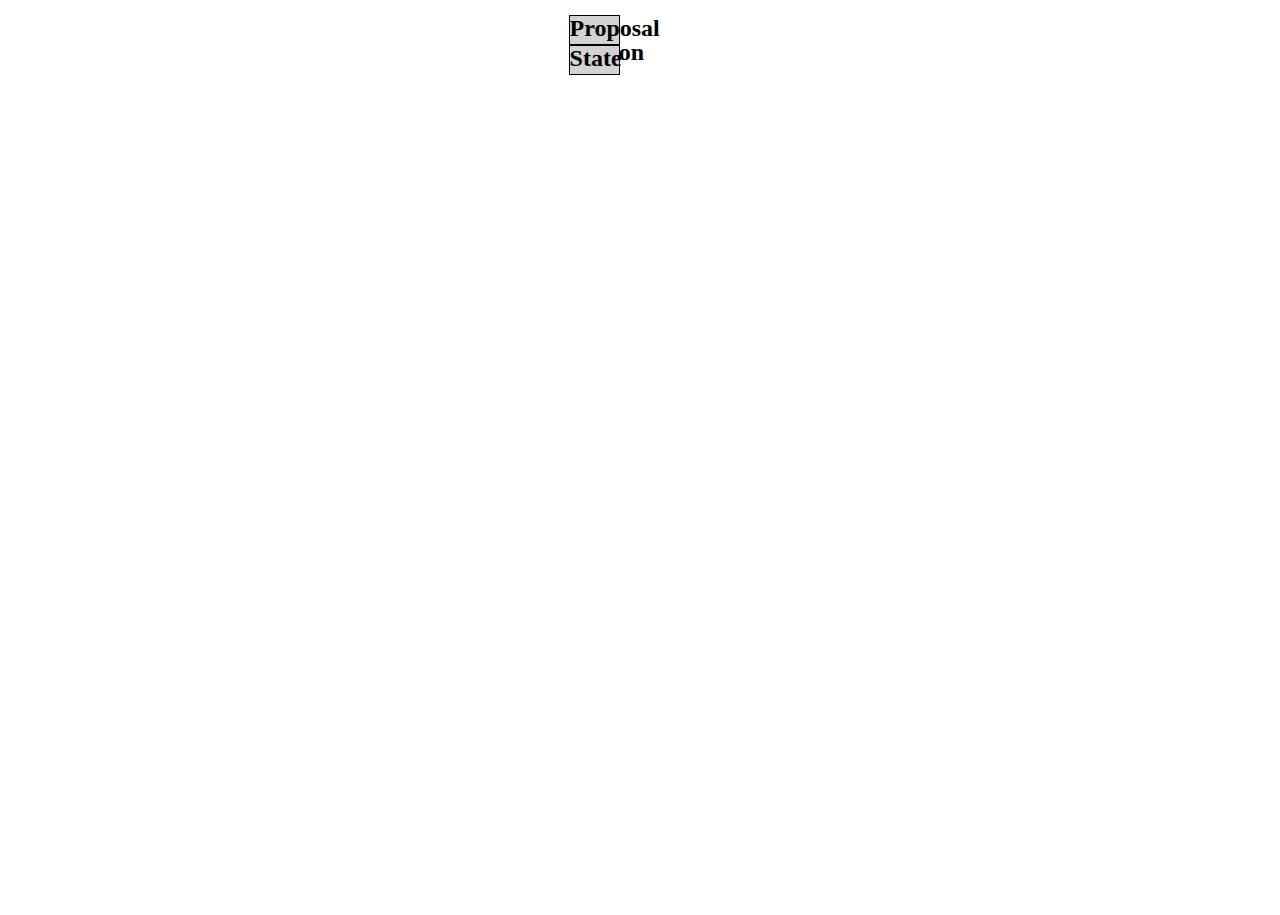
<file: index.html>
<!DOCTYPE html>
<html>
<head>
    <meta charset="utf-8">
    <meta http-equiv="X-UA-Compatible" content="IE=edge">
    <title>Parsing Election JSONs</title>
    <meta name="viewport" content="width=device-width, initial-scale=1">
    <link rel="stylesheet" type="text/css" media="screen" href="CSS Reset.css">
    <link rel="stylesheet" type="text/css" media="screen" href="main.css">
</head>
<body>
    <div id="flex-columns">
        <header>Proposal Section</header>
        <header>State</header>
    </div>
        <script src="https://cdnjs.cloudflare.com/ajax/libs/jquery/3.3.1/jquery.min.js"></script>
        <script src="main.js"></script>
</body>
</html>
</file>
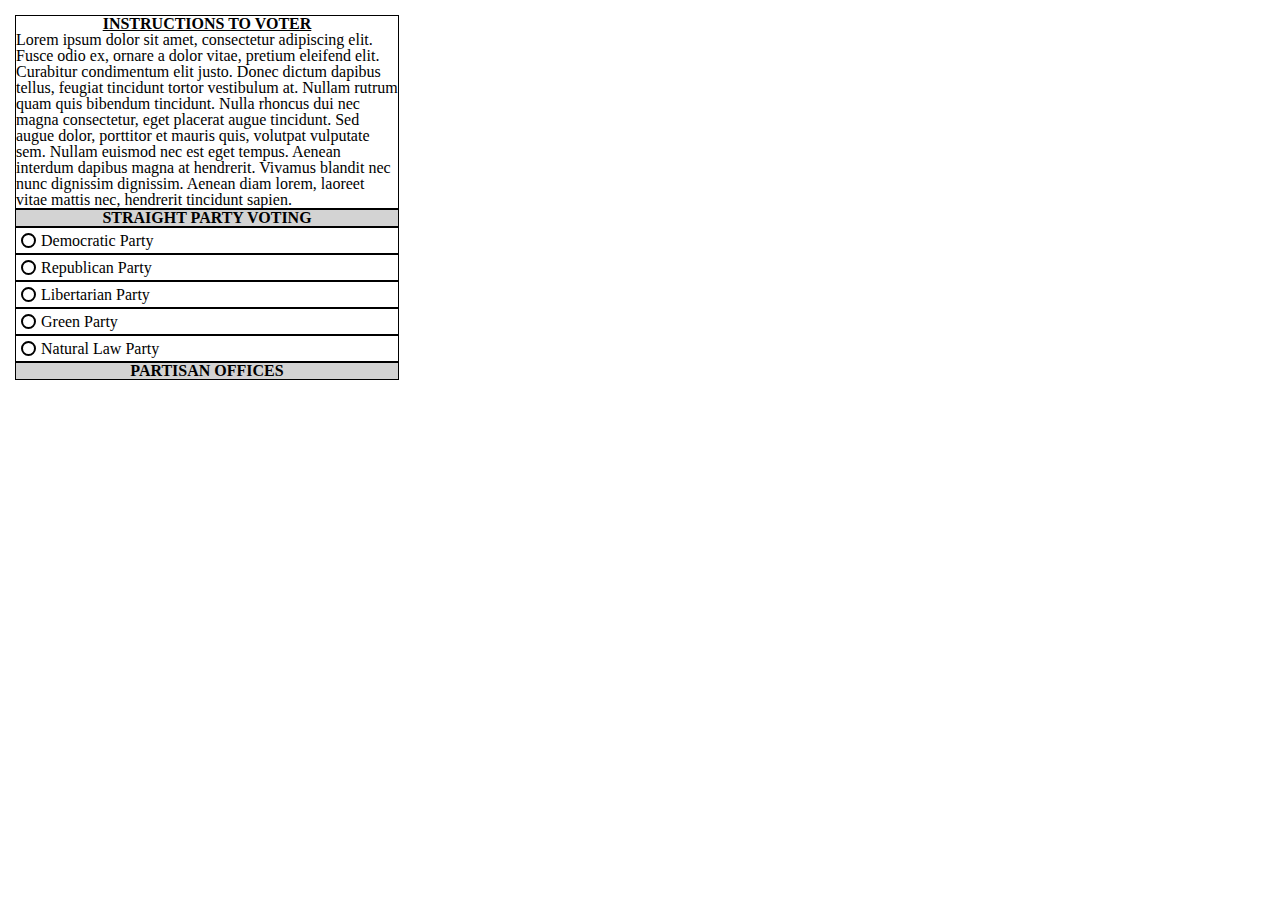
<file: political-office-ballot/index.html>
<!DOCTYPE html>
<html>
<head>
    <meta charset="utf-8">
    <meta http-equiv="X-UA-Compatible" content="IE=edge">
    <title>Political Office Ballot</title>
    <meta name="viewport" content="width=device-width, initial-scale=1">
    <link rel="stylesheet" type="text/css" media="screen" href="CSS Reset.css">
    <link rel="stylesheet" type="text/css" media="screen" href="main.css">
</head>
<body>
    <div id="flex-columns">
        <div id="voter-instruction-box">
            <h1 id="instruction-header">INSTRUCTIONS TO VOTER</h1>
            Lorem ipsum dolor sit amet, consectetur adipiscing elit. Fusce odio ex, ornare a dolor vitae, pretium eleifend elit. Curabitur condimentum elit justo. Donec dictum dapibus tellus, feugiat tincidunt tortor vestibulum at. Nullam rutrum quam quis bibendum tincidunt. Nulla rhoncus dui nec magna consectetur, eget placerat augue tincidunt. Sed augue dolor, porttitor et mauris quis, volutpat vulputate sem. Nullam euismod nec est eget tempus. Aenean interdum dapibus magna at hendrerit. Vivamus blandit nec nunc dignissim dignissim. Aenean diam lorem, laoreet vitae mattis nec, hendrerit tincidunt sapien.
        </div>
        <div id="straight-party-box">
            <h1 class="box-header">STRAIGHT PARTY VOTING</h1>
            <h2 class="party-box"><div class="circle"></div>Democratic Party</h2>
            <h2 class="party-box"><div class="circle"></div>Republican Party</h2>
            <h2 class="party-box"><div class="circle"></div>Libertarian Party</h2>
            <h2 class="party-box"><div class="circle"></div>Green Party</h2>
            <h2 class="party-box"><div class="circle"></div>Natural Law Party</h2>
        </div>
        <div id="partisan-offices-box">
            <h1 class="box-header">PARTISAN OFFICES</h1>
        </div>
    </div>
        <script src="https://cdnjs.cloudflare.com/ajax/libs/jquery/3.3.1/jquery.min.js"></script>
        <script src="main.js"></script>
</body>
</html>
<!--using https://ajpsblogging.files.wordpress.com/2014/11/ajps_hernson_fig3_office-blocballotwstraightpartyoption.jpg as template-->
</file>
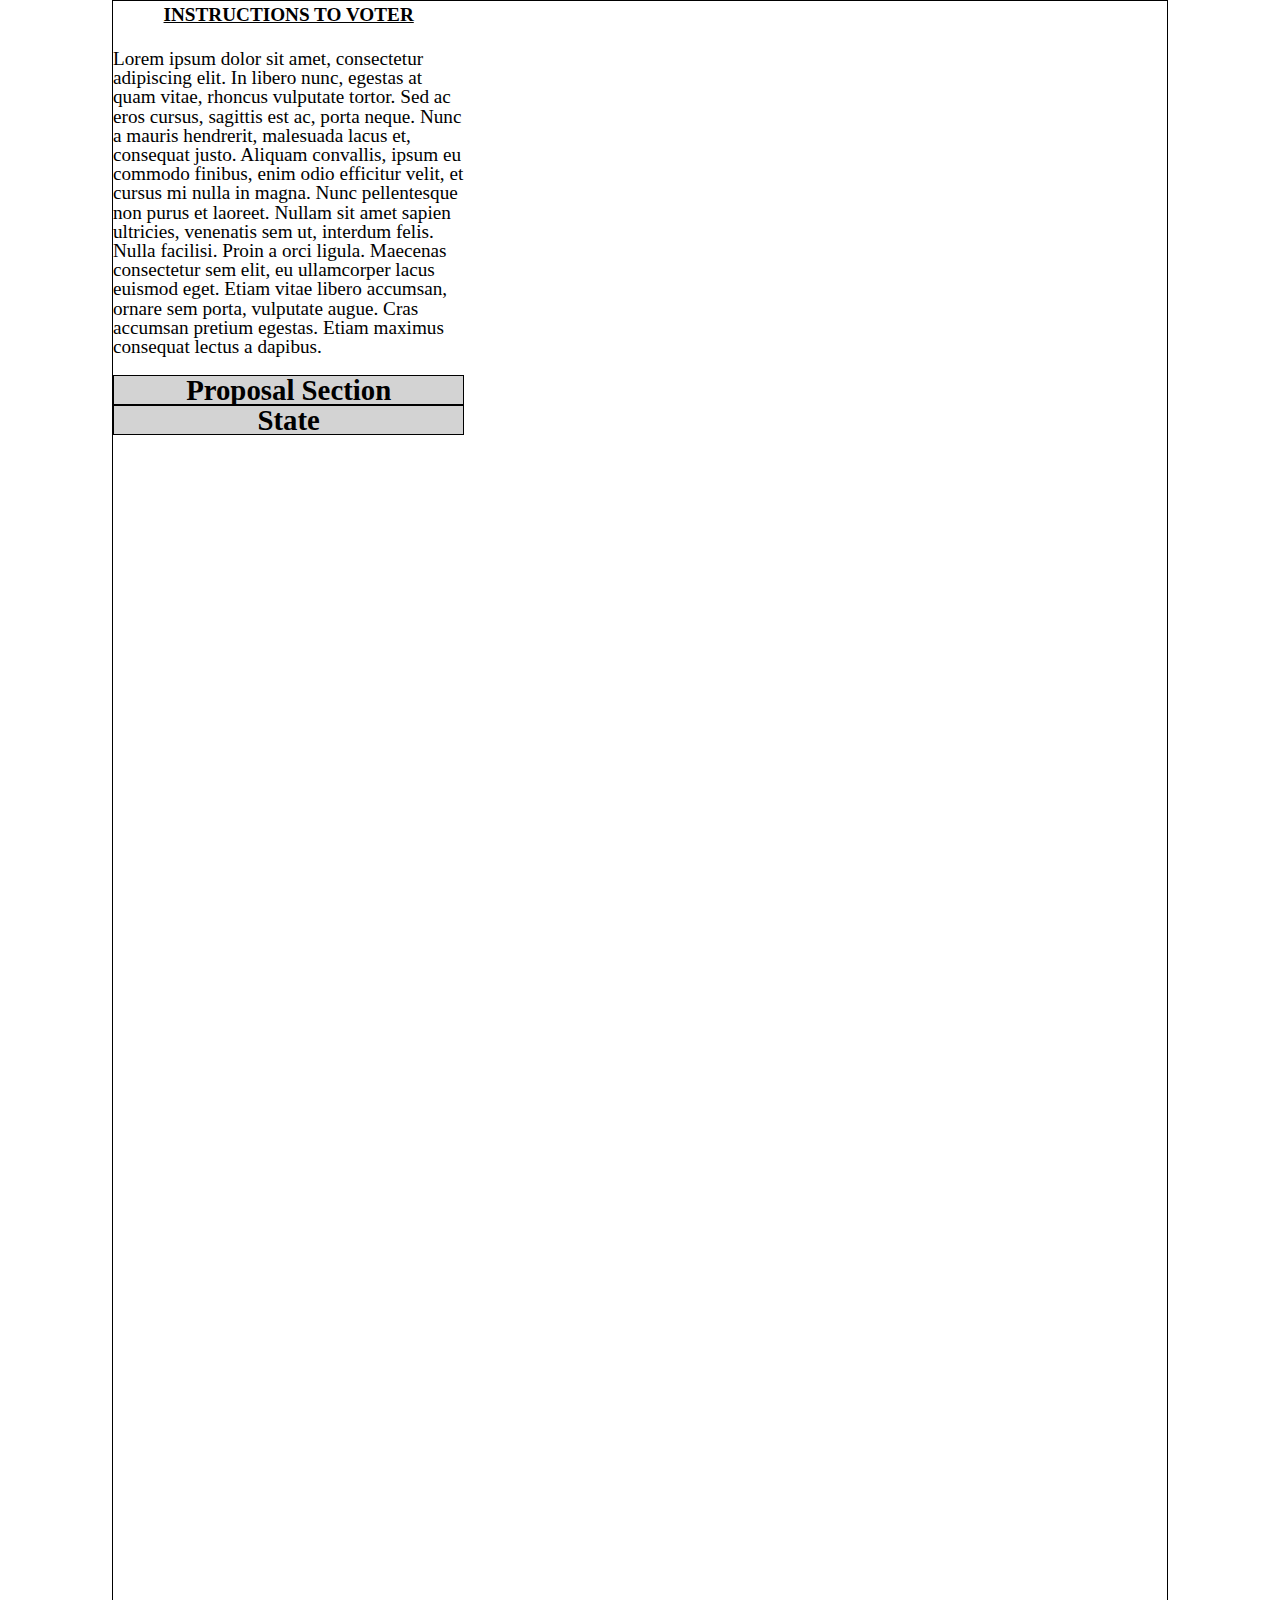
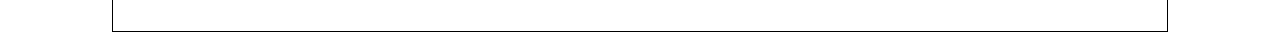
<file: proposal-ballot/index.html>
<!DOCTYPE html>
<html>
<head>
    <meta charset="utf-8">
    <meta http-equiv="X-UA-Compatible" content="IE=edge">
    <title>Proposal Ballot</title>
    <meta name="viewport" content="width=device-width, initial-scale=1">
    <link rel="stylesheet" type="text/css" media="screen" href="CSS Reset.css">
    <link rel="stylesheet" type="text/css" media="screen" href="main.css">
</head>
<body>
    <div id="columns">
        <h1 id="instructions-header">INSTRUCTIONS TO VOTER</h1><br>
        <p>Lorem ipsum dolor sit amet, consectetur adipiscing elit. In libero nunc, egestas at quam vitae, rhoncus vulputate tortor. Sed ac eros cursus, sagittis est ac, porta neque. Nunc a mauris hendrerit, malesuada lacus et, consequat justo. Aliquam convallis, ipsum eu commodo finibus, enim odio efficitur velit, et cursus mi nulla in magna. Nunc pellentesque non purus et laoreet. Nullam sit amet sapien ultricies, venenatis sem ut, interdum felis. Nulla facilisi. Proin a orci ligula. Maecenas consectetur sem elit, eu ullamcorper lacus euismod eget. Etiam vitae libero accumsan, ornare sem porta, vulputate augue. Cras accumsan pretium egestas. Etiam maximus consequat lectus a dapibus.</p><br>
        <header>Proposal Section</header>
        <header>State</header>
    </div>
        <script src="https://cdnjs.cloudflare.com/ajax/libs/jquery/3.3.1/jquery.min.js"></script>
        <script src="main.js"></script>
</body>
</html>
</file>
<file: main.css>
body{
    display: flex;
    flex-direction: row;
    flex-wrap: nowrap;
    justify-content: space-around;
    height: 100vh;
    width: 100vw;
    margin-left: 15px;
    margin-top: 15px;
}
header{
    width: 30%;
    font-size: 1.5em;
    font-weight: 900;
    text-align: center;
    background-color: lightgray;
    height: 30px;
    border: solid black 1px;
}
h1{
    text-align: center;
    font-weight: 900;
}
p{
    white-space: pre-line;
}
#flex-columns{
   display: flex;
   flex-direction: column;
   flex-wrap: wrap;
   justify-content: flex-start;
   align-items: space-around;
}
.prop-box{
    display: flex;
    flex-direction: column;
    justify-content: flex-start;
    align-content: flex-start;
    width: 30%;
    border: solid black 1px;
}
    .prop-title{
        
    }
    .prop-desciption{

    }
    .prop-explanation{

    }
</file>
<file: political-office-ballot/main.css>
body{
    height: 100vh;
    width: 100vw;
    margin-left: 15px;
    margin-top: 15px;
}
h1{
    text-align: center;
    font-weight: 900;
}
p{
    white-space: pre-line;
}
#flex-columns{
   display: flex;
   flex-direction: column;
   flex-wrap: wrap;
   justify-content: flex-start;
   align-content: flex-start;
   align-items: space-around;
   width: 30%;
}
.box-header{
    background-color: lightgrey;
    border: solid black 1px;
    font: bold;
    text-align: center;
}
#voter-instruction-box{
    display: flex;
    flex-direction: column;
    justify-content: flex-start;
    align-content: flex-start;
    border: solid black 1px;
}
    #instruction-header{
        text-decoration: underline;
        text-align: center;
    }
    .party-box{
        border: solid black 1px;
        display: flex;
        flex-direction: row;
        justify-content: flex-start;
        justify-items: flex-start;
        align-content: center;
        align-items: center
    }
        .circle{
            border-radius: 50%;
            border: solid black 2px;
            height: 15px;
            width: 15px;
            margin: 5px;
        }
</file>
<file: proposal-ballot/main.css>
body{
    margin: 0 auto;
    height: 17in;
    width: 11in;
    font-size: 1.2em;
    border: solid black 1px;
}
header{
    font-size: 1.5em;
    font-weight: 900;
    text-align: center;
    background-color: lightgray;
    height: 30px;
    border: solid black 1px;
}
h1{
    text-align: center;
    font-weight: 900;
}
#instructions-header{
    text-decoration: underline;
    line-height: 1.5em;
}
p{
    white-space: pre-line;
}
hr{
    border: solid black .5px;
    /* width: calc(100%+10px); */
    background-color: black;
    /* margin: 0px -5px; */
}
.yes-no{
    display: flex;
    flex-direction: row;
    justify-content: space-between;
    align-items: center;
    font-size: 1em;
    font-weight: bold;
    width: 33%;
    padding: 3px;
}
.oval{
    height: 20px;
    width: 30px;
    border: 2px solid black;
    border-radius: 50%;
}
.flex-wrapper{
    display: flex;
    justify-content: flex-end;
    padding: 0px;
}
#columns{
    height: 100%;
    columns: 3;
    -webkit-columns: 3;
        -moz-columns: 3;
            columns: 3;
    -webkit-column-rule: 1px solid black;
        -moz-column-rule: 1px solid black;
            column-rule: 1px solid black;
    column-gap: 0px;
    column-fill: auto;
}
.padding{
    padding: 0px 15px;
}
/* .prop-box{
    display: flex;
    flex-direction: column;
    justify-content: flex-start;
    align-content: flex-start;
    width:;
    border: solid black 1px;
} */
    .prop-title{
        
    }
    .prop-desciption{

    }
    .prop-explanation{

    }
</file>
